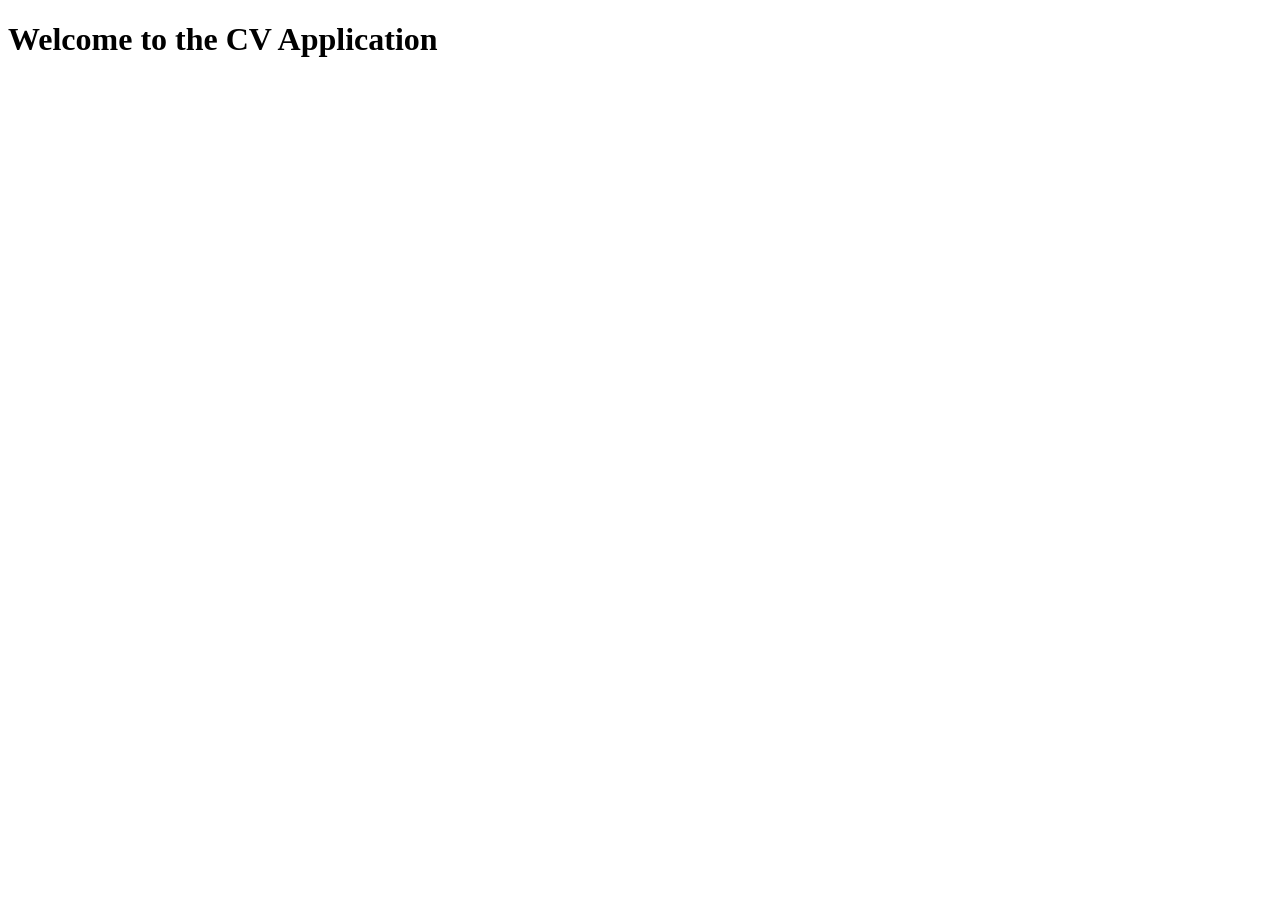
<file: src/main/resources/templates/index.html>
<!DOCTYPE html>
<html lang="en" xmlns:th="http://www.thymeleaf.org">

<head>
    <meta charset="UTF-8">
    <meta name="viewport" content="width=device-width, initial-scale=1.0">
    <title>Document</title>
</head>

<body>
    <h1>Welcome to the CV Application</h1>
    <p th:text="'Hello, ' + ${property} + '!'"> </p>
    <!-- If you want to show more person details, ensure they are added to the model in CvController -->

</body>

</html>


<!-- <!DOCTYPE html>
<html lang="en" xmlns:th="http://www.thymeleaf.org">

<head>
    <meta charset="UTF-8">
    <meta name="viewport" content="width=device-width, initial-scale=1.0">
    <title>Document</title>
</head>

<body>
    <h1>Welcome to the CV Application</h1>
    <p th:text="'Hello, ' + ${name} + '!'"> </p>
    <p th:text="'Hello, ' + ${person.name} + ' ' + ${person.lastName} + ', ' + ${person.profession} + '!'"> </p>

    <p th:if="${person.profession.length < 3 }">profession menor than 3 letters</p>

</body>

</html> -->
</file>
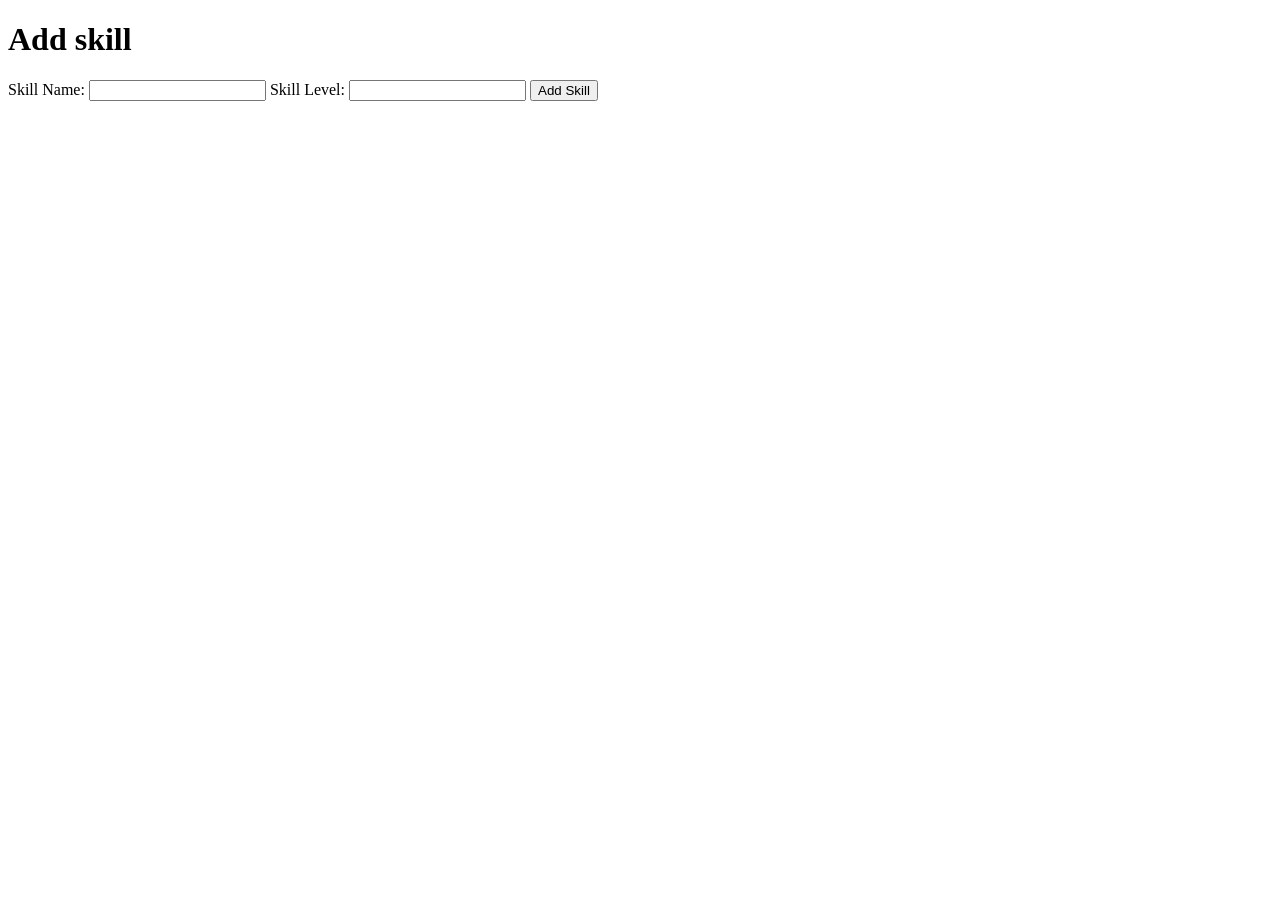
<file: src/main/resources/templates/add-skills.html>
<!DOCTYPE html>
<html lang="en" xmlns:th="http://www.thymeleaf.org">

<head>
    <meta charset="UTF-8" />
    <meta name="viewport" content="width=device-width, initial-scale=1.0" />
    <link rel="stylesheet" th:href="@{/css/style.css}" />
    <title>Document</title>
</head>

<body>
    <h1>Add skill</h1>

    <form th:action="@{/skills/add}" th:object="${skill}" method="post">

        <label th:for="nombre">Skill Name:</label>
        <input type="text" th:field="*{name}" />

        <label th:for="level">Skill Level:</label>
        <input type="text" th:field="*{level}" />

        <button type="submit">Add Skill</button>
    </form>
</body>

</html>
</file>
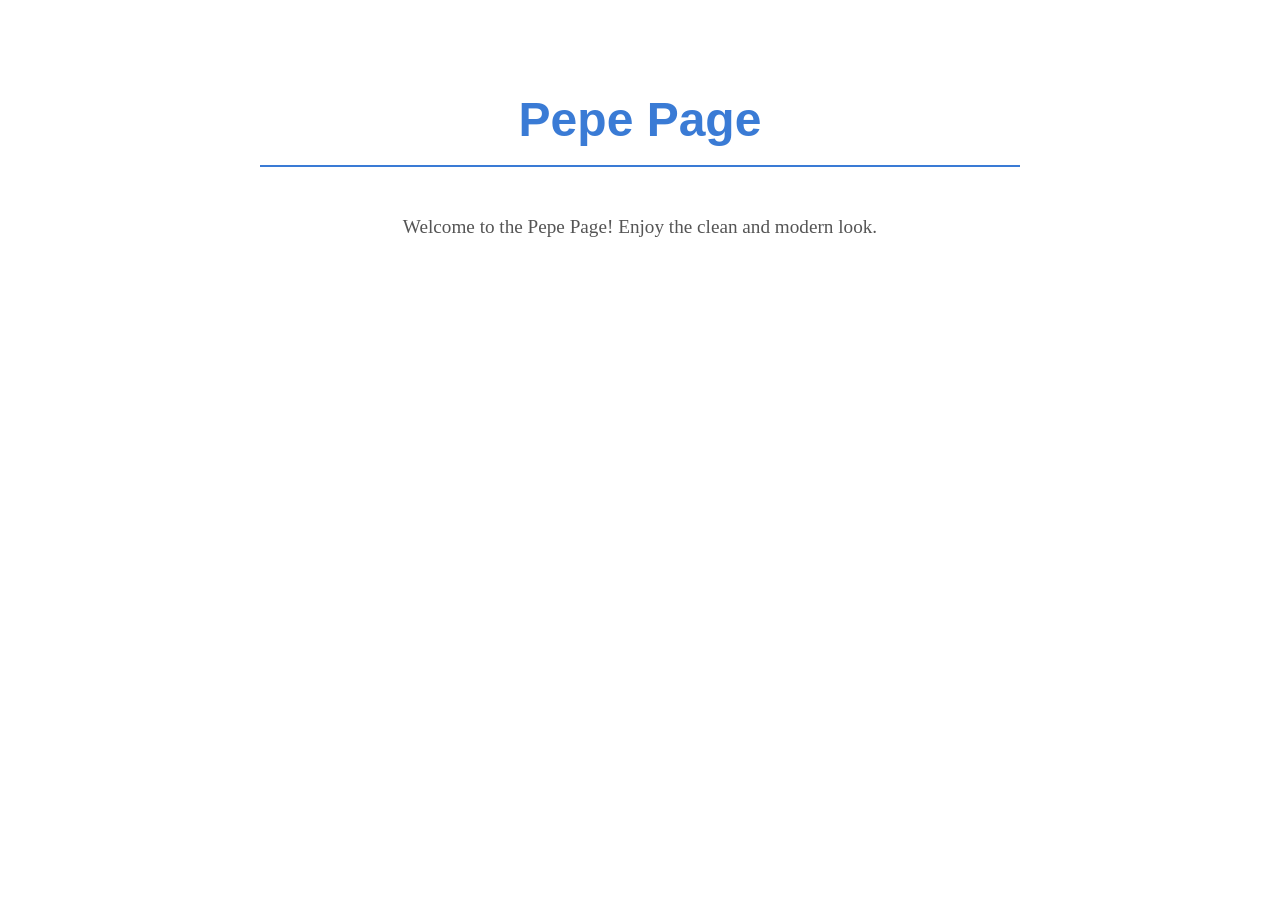
<file: src/main/resources/templates/pepe.html>
<!DOCTYPE html>
<html lang="en">

<head>
    <meta charset="UTF-8">
    <meta name="viewport" content="width=device-width, initial-scale=1.0">
    <title>Document</title>
</head>

<body>
    <div style="display: flex; flex-direction: column; align-items: center; margin-top: 60px;">
        <h1 style="font-family: 'Segoe UI', Arial, sans-serif; color: #3a7bd5; font-size: 3em; margin-bottom: 10px;">
            Pepe Page
        </h1>
        <hr style="width: 60%; border: 1px solid #3a7bd5; margin-bottom: 30px;">
        <p style="font-size: 1.2em; color: #555;">
            Welcome to the Pepe Page! Enjoy the clean and modern look.
        </p>
    </div>
</body>

</html>
</file>
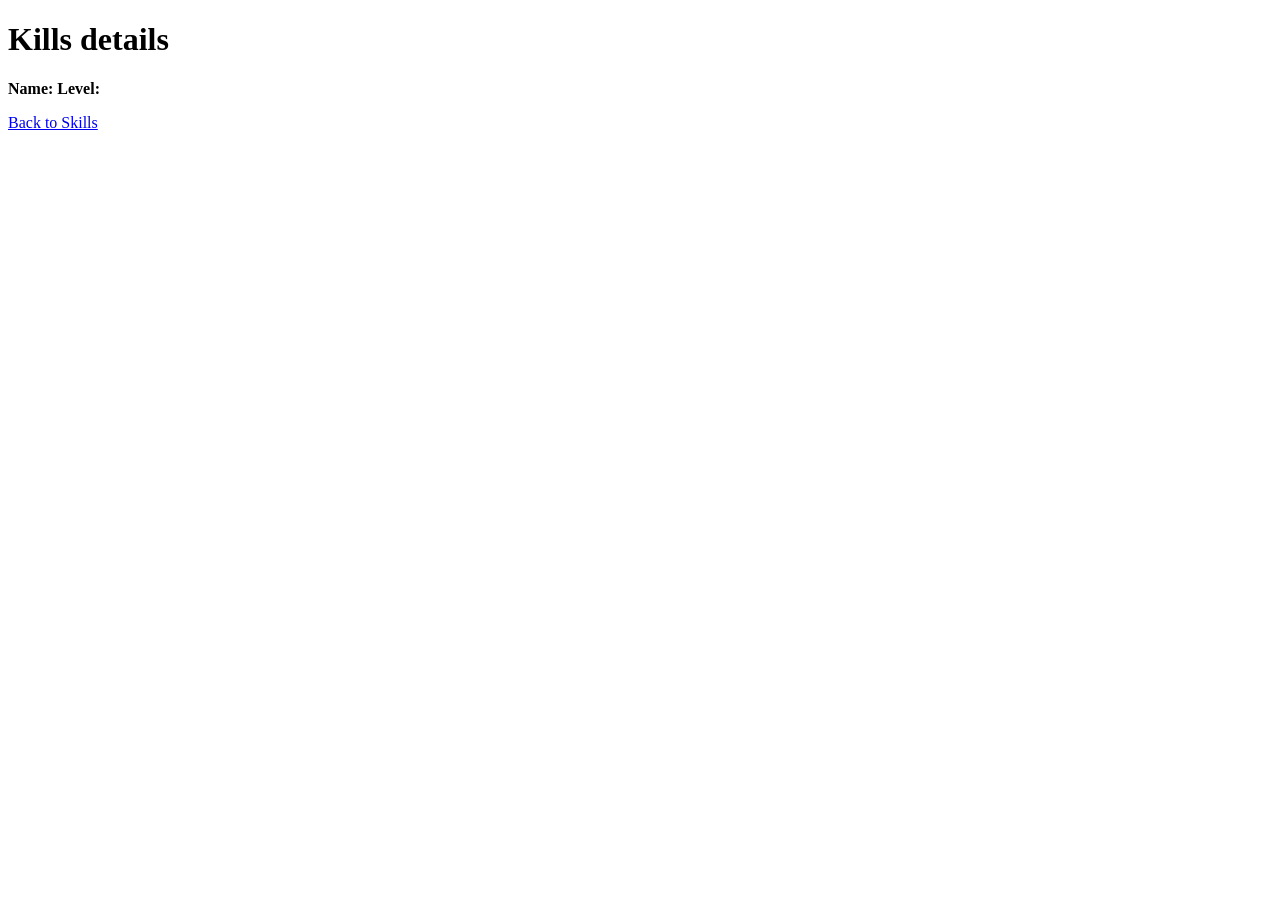
<file: src/main/resources/templates/skill-details.html>
<!DOCTYPE html>
<html lang="en" xmlns:th="http://www.thymeleaf.org">

<head>
    <meta charset="UTF-8">
    <meta name="viewport" content="width=device-width, initial-scale=1.0">
    <link rel="stylesheet" th:href="@{/css/style.css}" />
    <title>Document</title>
</head>

<body>

    <h1>
        Kills details
    </h1>

    <p>
        <strong>
            Name: <small th:text="${skill.name}"></small>
        </strong>

        <strong>
            Level: <small th:text="${skill.level}"></small>
        </strong>
    </p>

    <a href="/skills">Back to Skills</a>

</body>

</html>
</file>
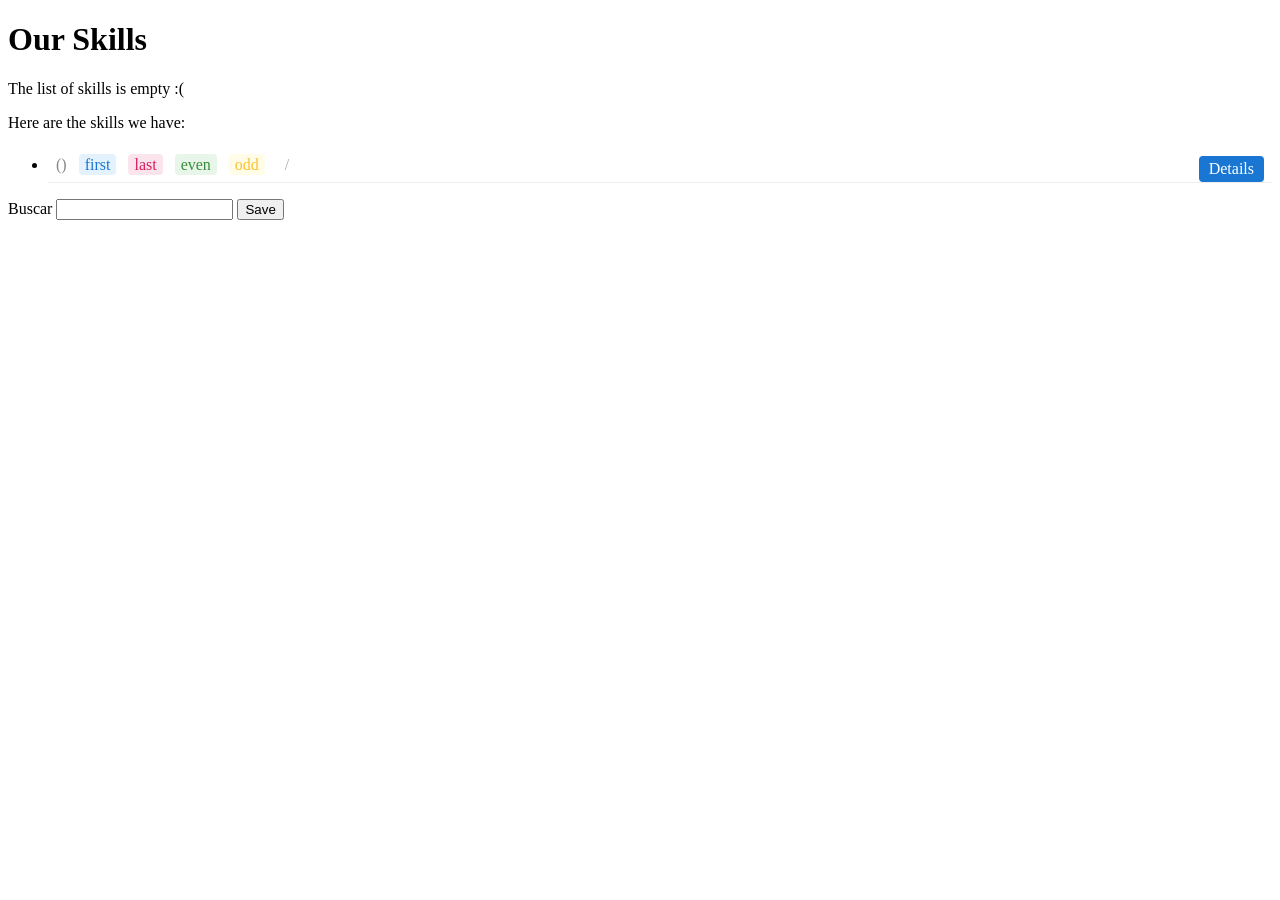
<file: src/main/resources/templates/skills.html>
<!DOCTYPE html>
<html lang="en" xmlns:th="http://www.thymeleaf.org">

<head>
    <meta charset="UTF-8" />
    <meta name="viewport" content="width=device-width, initial-scale=1.0" />
    <link rel="stylesheet" th:href="@{/css/style.css}" />
    <title>Document</title>
</head>

<body>
    <h1>Our Skills</h1>

    <p th:if="${skills.isEmpty()}">
        The list of skills is empty :(
    </p>

    <!-- <p th:if="${#lists.isEmpty(skills)}">The list of skills is empty :(</p> -->

    <p th:if="${!#lists.isEmpty(skills)}">Here are the skills we have:</p>

    <ul th:if="${!#lists.isEmpty(skills)}">
        <li th:each="skill, stat : ${skills}"
            style="margin-bottom: 1em; padding: 0.5em; border-bottom: 1px solid #eee;">
            <strong th:text="${skill.name}"></strong>
            <span style="color: #888;">(<span th:text="${skill.level}"></span>)</span>

            <span th:if="${stat.first}"
                style="background: #e3f2fd; color: #1976d2; padding: 2px 6px; border-radius: 4px; margin-left: 8px;">first</span>
            <span th:if="${stat.last}"
                style="background: #fce4ec; color: #d81b60; padding: 2px 6px; border-radius: 4px; margin-left: 8px;">last</span>
            <span th:if="${stat.even}"
                style="background: #e8f5e9; color: #388e3c; padding: 2px 6px; border-radius: 4px; margin-left: 8px;">even</span>
            <span th:if="${stat.odd}"
                style="background: #fffde7; color: #fbc02d; padding: 2px 6px; border-radius: 4px; margin-left: 8px;">odd</span>

            <span style="margin-left: 16px; color: #aaa;">
                <span th:text="'count: ' + ${stat.count}"></span>
                /
                <span th:text="'size: ' + ${stat.size}"></span>
            </span>

            <a th:href="@{'/skills/' + ${stat.index}}"
                style="float: right; background: #1976d2; color: #fff; padding: 4px 10px; border-radius: 4px; text-decoration: none;">Details</a>
        </li>
    </ul>

    <!-- <h2>for skills 2</h2>

    <p th:if="${#lists.isEmpty(skills2)}">The list of skills2 is empty :(</p>

    <p th:if="${!#lists.isEmpty(skills2)}">Here are the skills2 we have:</p>

    <ul th:if="${!#lists.isEmpty(skills2)}">
        <li th:each="skill : ${skills2}" th:text="${skill}"></li>
    </ul> -->

    <form th:action="@{/skills}" method="get">
        <label th:for="name">Buscar</label>
        <input type="text" th:value="${filter}" name="filter" />
        <button type="submit">Save</button>
    </form>

</body>

</html>
</file>
